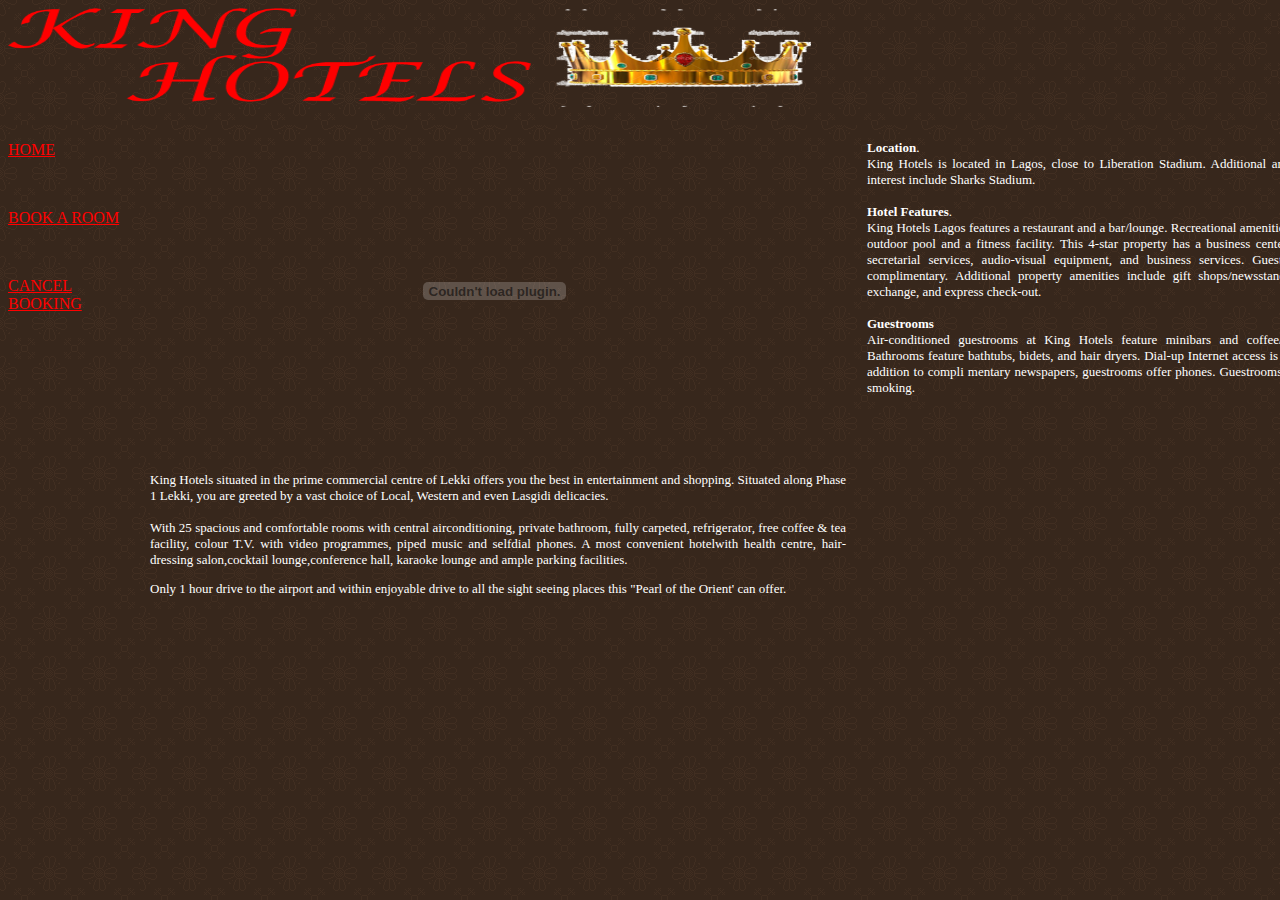
<file: web/index.html>
<!DOCTYPE html PUBLIC "-//W3C//DTD XHTML 1.0 Frameset//EN" "http://www.w3.org/TR/xhtml1/DTD/xhtml1-frameset.dtd">
<html xmlns="http://www.w3.org/1999/xhtml">
<head>
<meta http-equiv="Content-Type" content="text/html; charset=iso-8859-1" />
<title>King Hotels</title>
</head>

<frameset rows="125,*" cols="*" frameborder="no" border="0" framespacing="0">
  <frame src="bana.html" name="topFrame" scrolling="No" noresize="noresize" id="topFrame" title="topFrame" />
  <frameset rows="*" cols="140,*" framespacing="0" frameborder="no" border="0">
    <frame src="menu.html" name="leftFrame" scrolling="No" noresize="noresize" id="leftFrame" title="leftFrame" />
    <frame src="main.html" name="mainFrame" id="mainFrame" title="mainFrame" />
  </frameset>
</frameset>
<noframes><body>
</body>
</noframes></html>
</file>
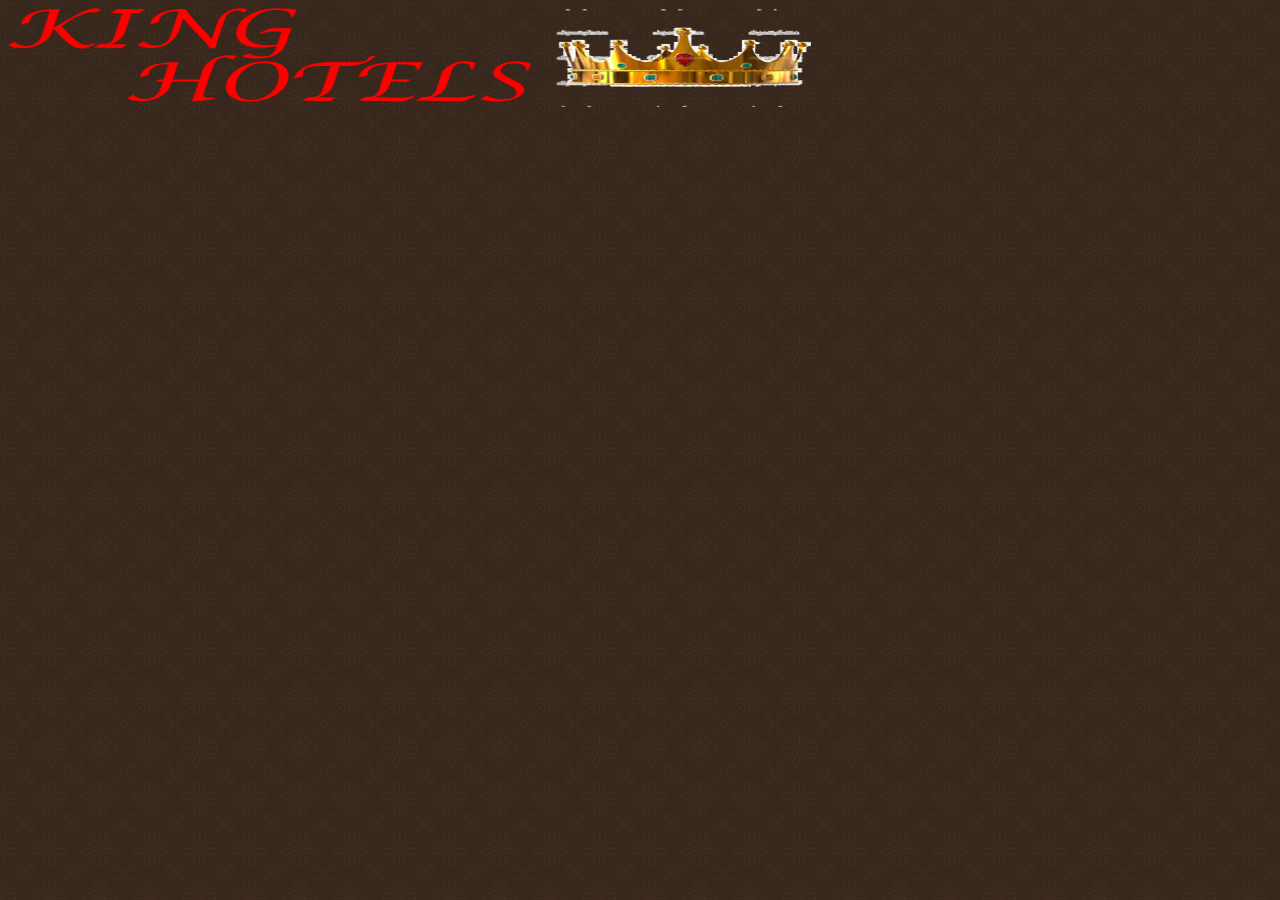
<file: web/bana.html>
<!DOCTYPE html PUBLIC "-//W3C//DTD XHTML 1.0 Transitional//EN" "http://www.w3.org/TR/xhtml1/DTD/xhtml1-transitional.dtd">
<html xmlns="http://www.w3.org/1999/xhtml">
<head>
<meta http-equiv="Content-Type" content="text/html; charset=iso-8859-1" />
<title>King Hotels</title><style type="text/css">
<!--
body {
	background-image: url(IMG/body-bg.gif);
}
-->
</style></head>

<body>
<img src="IMG/BANNA.png" width="803" height="99" />
</body>
</html>
</file>
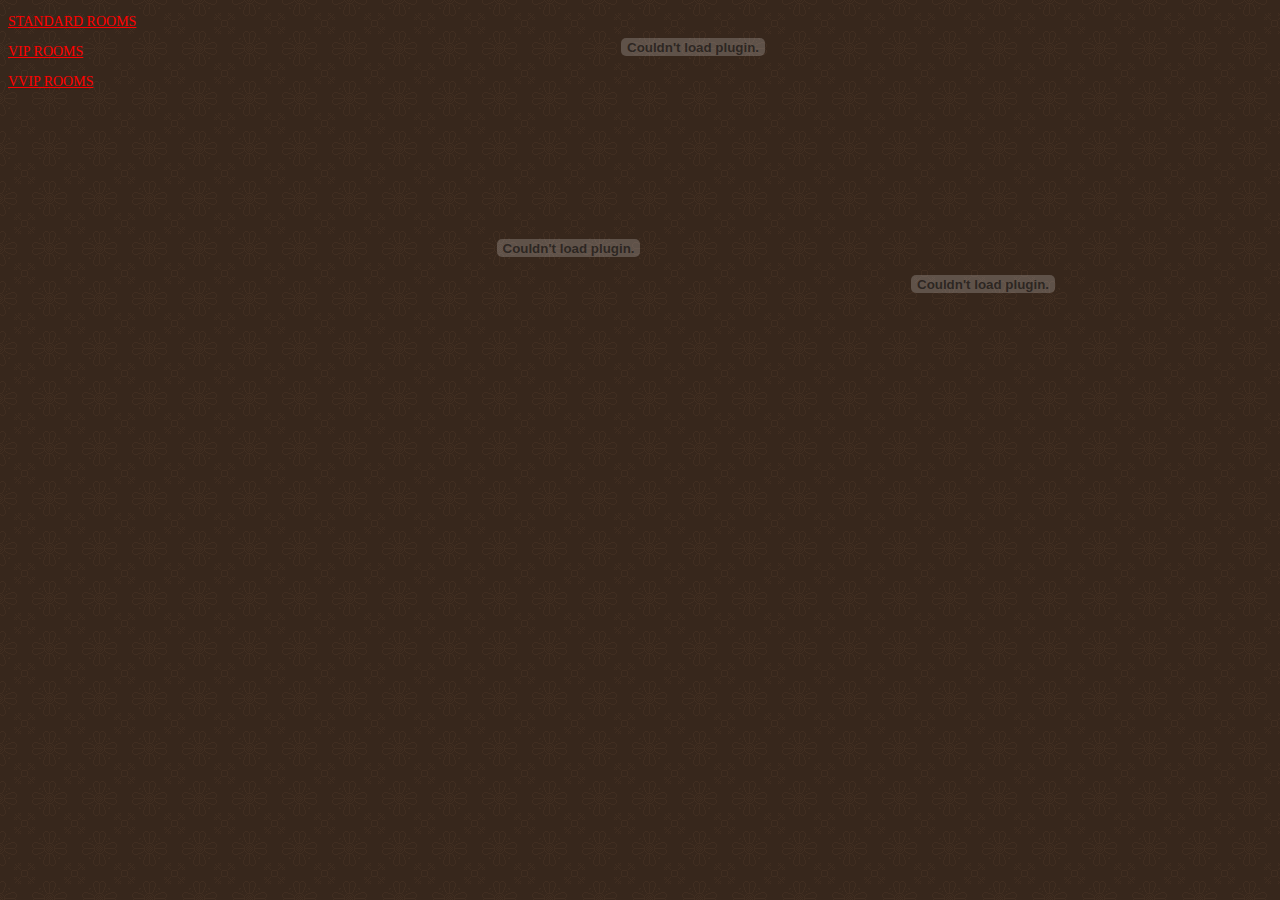
<file: web/book.html>
<!DOCTYPE html PUBLIC "-//W3C//DTD XHTML 1.0 Transitional//EN" "http://www.w3.org/TR/xhtml1/DTD/xhtml1-transitional.dtd">
<html xmlns="http://www.w3.org/1999/xhtml">
<head>
<meta http-equiv="Content-Type" content="text/html; charset=iso-8859-1" />
<title>Untitled Document</title>
<style type="text/css">
<!--
.style4 {font-family: "Lucida Calligraphy"; font-size: 14px; }
#Layer1 {
	position:absolute;
	left:412px;
	top:98px;
	width:308px;
	height:292px;
	z-index:1;
}
#Layer2 {
	position:absolute;
	left:783px;
	top:99px;
	width:390px;
	height:316px;
	z-index:2;
}
#Layer3 {
	position:absolute;
	left:458px;
	top:22px;
	width:444px;
	height:51px;
	z-index:3;
}
body {
	background-image: url(IMG/body-bg.gif);
}
.style5 {color: #FF0000}
-->
</style></head>

<body>
<div id="Layer1">
  <object classid="clsid:D27CDB6E-AE6D-11cf-96B8-444553540000" codebase="http://download.macromedia.com/pub/shockwave/cabs/flash/swflash.cab#version=7,0,19,0" width="313" height="300">
    <param name="movie" value="IMG/book.swf" />
    <param name="quality" value="high" />
    <embed src="IMG/book.swf" quality="high" pluginspage="http://www.macromedia.com/go/getflashplayer" type="application/x-shockwave-flash" width="313" height="300"></embed>
  </object>
</div>
<div id="Layer2">
  <object classid="clsid:D27CDB6E-AE6D-11cf-96B8-444553540000" codebase="http://download.macromedia.com/pub/shockwave/cabs/flash/swflash.cab#version=7,0,19,0" width="400" height="370">
    <param name="movie" value="IMG/book1.swf" />
    <param name="quality" value="high" />
    <embed src="IMG/book1.swf" quality="high" pluginspage="http://www.macromedia.com/go/getflashplayer" type="application/x-shockwave-flash" width="400" height="370"></embed>
  </object>
</div>
<div id="Layer3">
  <object classid="clsid:D27CDB6E-AE6D-11cf-96B8-444553540000" codebase="http://download.macromedia.com/pub/shockwave/cabs/flash/swflash.cab#version=7,0,19,0" width="470" height="50">
    <param name="movie" value="IMG/newbest.swf" />
    <param name="quality" value="high" />
    <embed src="IMG/newbest.swf" quality="high" pluginspage="http://www.macromedia.com/go/getflashplayer" type="application/x-shockwave-flash" width="470" height="50"></embed>
  </object>
</div>
<p class="style4"><a href="standard room.html" target="_self" class="style5">STANDARD ROOMS</a></p>
<p class="style4"><a href="vipBook.html" target="_self" class="style5">VIP ROOMS</a></p>
<p class="style4"><a href="vvip room.html" target="_self" class="style5">VVIP ROOMS</a></p>
</body>









</html>
</file>
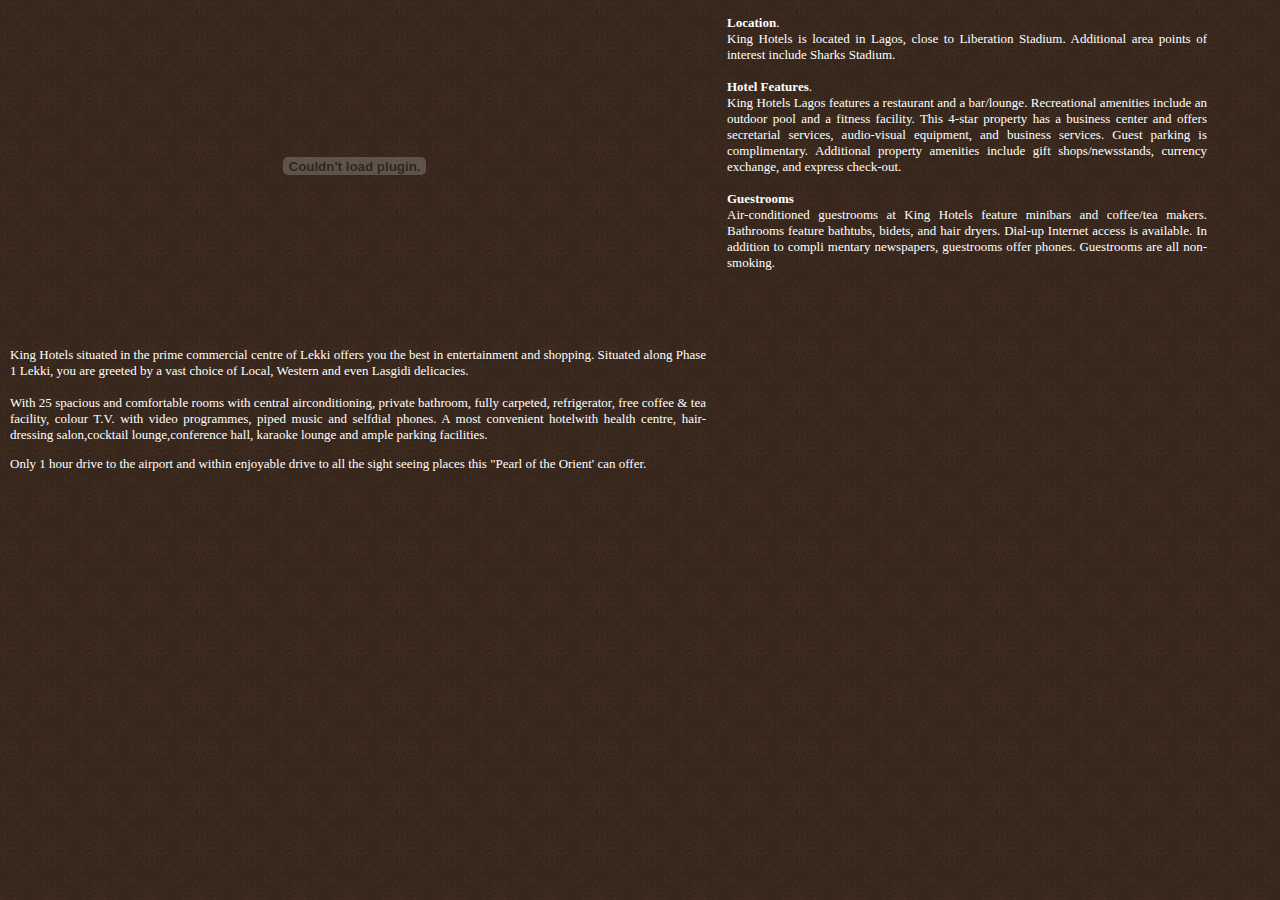
<file: web/main.html>
<!DOCTYPE html PUBLIC "-//W3C//DTD XHTML 1.0 Transitional//EN" "http://www.w3.org/TR/xhtml1/DTD/xhtml1-transitional.dtd">
<html xmlns="http://www.w3.org/1999/xhtml">
<head>
<meta http-equiv="Content-Type" content="text/html; charset=iso-8859-1" />
<title>Untitled Document</title>
<style type="text/css">
<!--
.style9 {
	font-size: 14.5px;
	font-family: "Lucida Calligraphy";
}
#Layer1 {
	position:absolute;
	left:727px;
	top:2px;
	width:480px;
	height:276px;
	z-index:1;
}
.style10 {font-size: 13px; font-family: "Lucida Calligraphy"; }
#Layer2 {
	position:absolute;
	left:10px;
	top:334px;
	width:696px;
	height:185px;
	z-index:2;
}
.style11 {
	font-size: 13px;
	color: #FFFFFF;
}
.style12 {font-family: "Lucida Calligraphy"}
body {
	background-image: url(IMG/body-bg.gif);
}
.style13 {color: #FFFFFF}
-->
</style>
</head>

<body>
<div class="style10" id="Layer1">
  <p align="justify" class="style13"><strong>Location</strong>.<br />
    King Hotels is located in Lagos, close to Liberation Stadium. Additional area points of interest include Sharks Stadium.<br />
    <strong><br />
    Hotel Features</strong>.<br />
    King Hotels Lagos features a restaurant and a bar/lounge. Recreational amenities include an outdoor pool and a fitness facility. This 4-star property has a business center and offers secretarial services, audio-visual equipment, and business services. Guest parking is complimentary. Additional property amenities include gift shops/newsstands, currency exchange, and express check-out.<br />
    <br />
    <strong>Guestrooms<br />
    </strong>Air-conditioned guestrooms at King Hotels feature minibars and coffee/tea makers. Bathrooms feature bathtubs, bidets, and hair dryers. Dial-up Internet access is available. In addition to compli mentary newspapers, guestrooms offer phones. Guestrooms are all non-smoking. </p>
</div>
<div class="style11" id="Layer2">
  <p align="justify" class="style12">King Hotels situated in the prime commercial
    centre of Lekki offers you the best in entertainment and shopping. Situated along Phase 1 Lekki, you are greeted by a vast choice of Local, Western and even 
    Lasgidi delicacies.<br />
    <br />
    With 25 spacious and comfortable rooms with central airconditioning,
    private bathroom, fully carpeted, refrigerator, free coffee &amp; tea facility, colour T.V. with 
    video programmes, piped music and selfdial phones. A most convenient hotelwith health 
    centre, hair-dressing salon,cocktail lounge,conference hall, karaoke lounge and ample parking facilities. </p>
  <p align="justify" class="style12">Only 1 hour drive to the airport and within enjoyable drive to all the sight 
    seeing places this &quot;Pearl of the Orient' can offer. </p>
</div>
<p>
  <object classid="clsid:D27CDB6E-AE6D-11cf-96B8-444553540000" codebase="http://download.macromedia.com/pub/shockwave/cabs/flash/swflash.cab#version=7,0,19,0" width="693" height="300">
    <param name="movie" value="IMG/HMbanner.swf" />
    <param name="quality" value="high" /><param name="SCALE" value="exactfit" />
    <embed src="IMG/HMbanner.swf" width="693" height="300" quality="high" pluginspage="http://www.macromedia.com/go/getflashplayer" type="application/x-shockwave-flash" scale="exactfit"></embed>
  </object>
</p>
<p class="style9">&nbsp;</p>
</body>
</html>
</file>
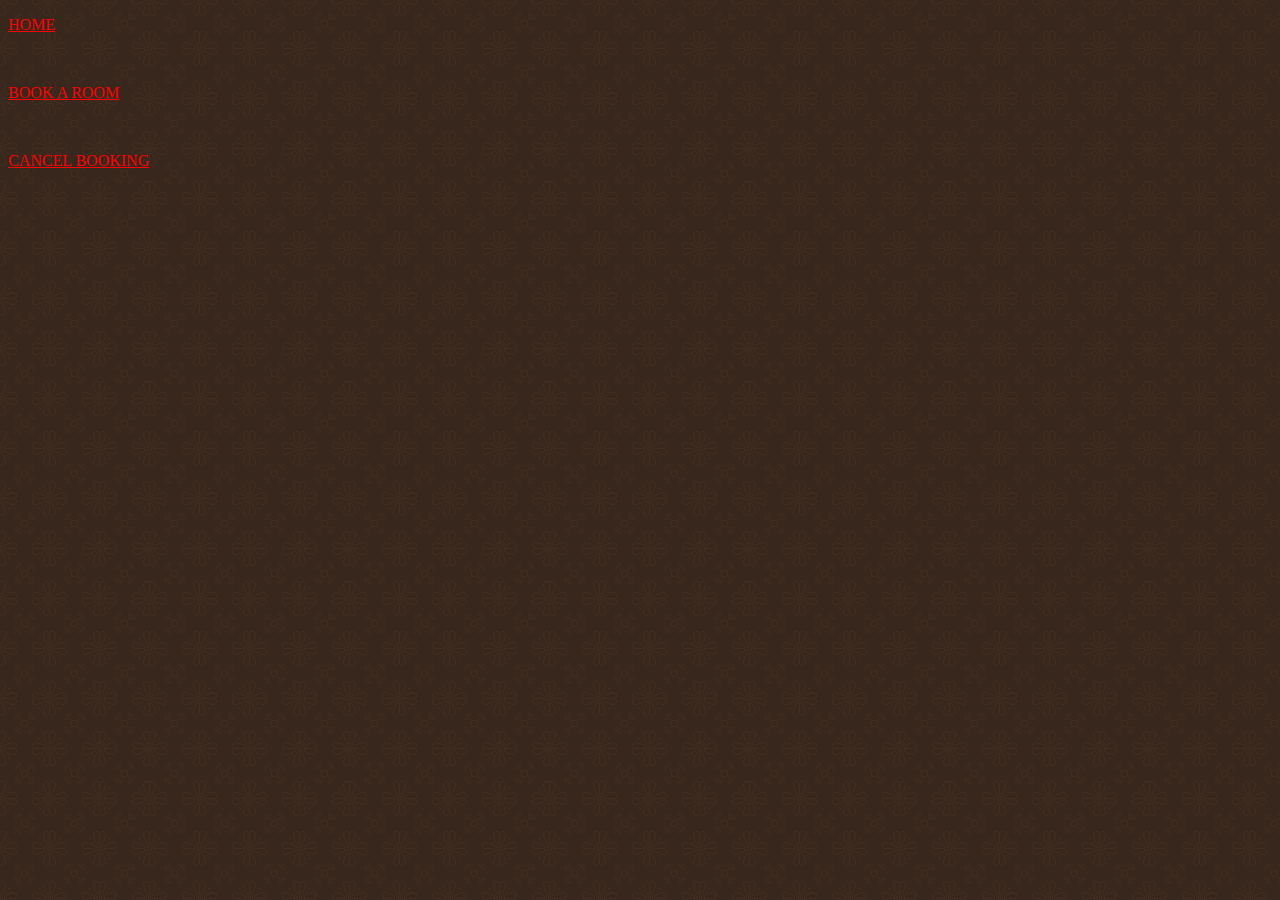
<file: web/menu.html>
<!DOCTYPE html PUBLIC "-//W3C//DTD XHTML 1.0 Transitional//EN" "http://www.w3.org/TR/xhtml1/DTD/xhtml1-transitional.dtd">
<html xmlns="http://www.w3.org/1999/xhtml">
<head>
<meta http-equiv="Content-Type" content="text/html; charset=iso-8859-1" />
<title>Untitled Document</title>
<style type="text/css">
<!--
.style2 {
	font-family: "Lucida Calligraphy";
	color: #FF0000;
}
.style3 {color: #FF0000}
.style4 {font-family: "Lucida Calligraphy"; color: #FF0000; }
body {
	background-image: url(IMG/body-bg.gif);
}
.style5 {color: #FF0000}
-->
</style></head>

<body>
<p class="style2"><a href="index.html" target="_parent" class="style5">HOME</a></p>
<p class="style2">&nbsp;</p>
<p class="style2"><span class="style5"><a href="book.html" target="mainFrame" class="style3">BOOK A ROOM</a></span></p>
<p class="style2">&nbsp;</p>
<p class="style4"><a href="Cancel Booking.jsp" target="mainFrame" class="style2">CANCEL BOOKING</a></p>
<p class="style2">&nbsp;</p>
</body>




</html>
</file>
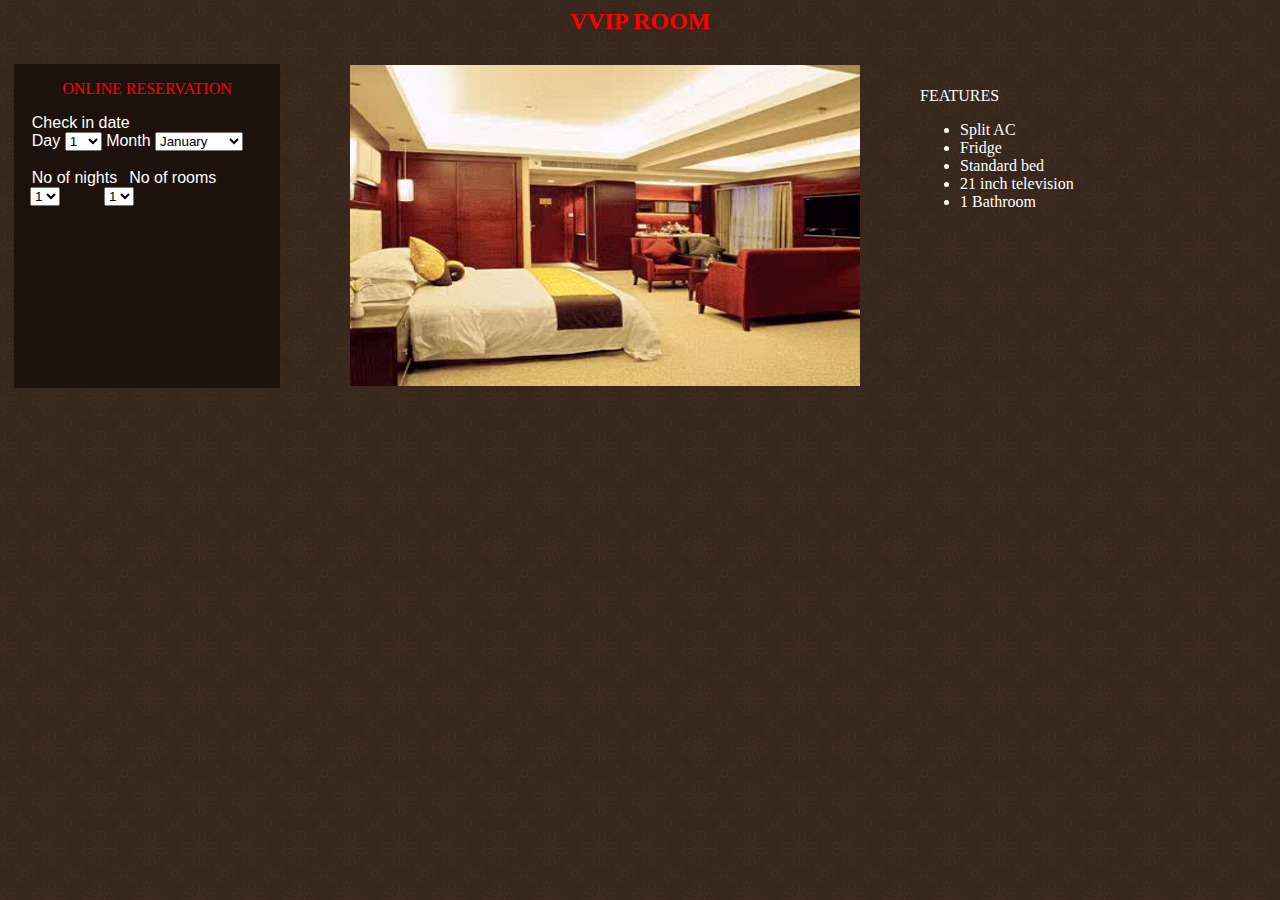
<file: web/vvip room1.html>
<!DOCTYPE html PUBLIC "-//W3C//DTD XHTML 1.0 Transitional//EN" "http://www.w3.org/TR/xhtml1/DTD/xhtml1-transitional.dtd">
<html xmlns="http://www.w3.org/1999/xhtml">
<head>
<meta http-equiv="Content-Type" content="text/html; charset=iso-8859-1" />
<title>Untitled Document</title>
<style type="text/css">
<!--
.style2 {font-family: "Lucida Calligraphy"}
.style3 {font-family: Arial, Helvetica, sans-serif}
#Layer1 {	position:absolute;
	left:14px;
	top:64px;
	width:266px;
	height:324px;
	z-index:1;
}
#Layer3 {	position:absolute;
	left:920px;
	top:71px;
	width:199px;
	height:320px;
	z-index:3;
}
#Layer2 {	position:absolute;
	left:350px;
	top:65px;
	width:508px;
	height:322px;
	z-index:2;
}
.style1 {
	font-family: "Lucida Calligraphy";
	font-size: 24px;
	font-weight: bold;
	color: #FF0000;
}
body {
	background-image: url(IMG/body-bg.gif);
}
.style4 {color: #FFFFFF}
.style5 {font-family: "Lucida Calligraphy"; color: #FFFFFF; }
.style6 {color: #FF0000}
.box {background:#1d110b;width:100%}
.box .inner {padding:21px 30px 30px 28px}
-->
</style>
<script type="text/JavaScript">
<!--
function MM_jumpMenu(targ,selObj,restore){ //v3.0
  eval(targ+".location='"+selObj.options[selObj.selectedIndex].value+"'");
  if (restore) selObj.selectedIndex=0;
}
//-->
</script>
</head>

<body>
<div class="box" id="Layer1">
  <p>
    <label>
    <div align="center"><span class="style6">ONLINE RESERVATION </span></div>
    </label>
  </p>
  <form id="form1" name="form1" method="post" action="">
    <span class="style4">
    <label><span class="style3"> &nbsp;&nbsp;&nbsp;&nbsp;Check in date </span><br />
      <span class="style3">&nbsp;&nbsp;&nbsp;&nbsp;Day
        <select name="select">
          <option selected="selected">1</option>
          <option>2</option>
          <option>3</option>
          <option>4</option>
          <option>5</option>
          <option>6</option>
          <option>7</option>
          <option>8</option>
          <option>9</option>
          <option>10</option>
          <option>11</option>
          <option>12</option>
          <option>13</option>
          <option>14</option>
          <option>15</option>
          <option>16</option>
          <option>17</option>
          <option>18</option>
          <option>19</option>
          <option>20</option>
          <option>21</option>
          <option>22</option>
          <option>23</option>
          <option>24</option>
          <option>25</option>
          <option>26</option>
          <option>27</option>
          <option>28</option>
          <option>29</option>
          <option>30</option>
        </select>
        Month
        <select name="select2">
          <option selected="selected">January</option>
          <option>Febuary</option>
          <option>March</option>
          <option>April</option>
          <option>May</option>
          <option>June</option>
          <option>July</option>
          <option>August</option>
          <option>September</option>
          <option>October</option>
          <option>November</option>
          <option>December</option>
        </select>
      </span> </label>
    <br />
    <br />
    <span class="style3">&nbsp;&nbsp;&nbsp;&nbsp;No of nights</span></span> <span class="style4">&nbsp;&nbsp;<span class="style3">No of rooms </span><br />
    &nbsp;&nbsp;&nbsp;
    <select name="menu1" onchange="MM_jumpMenu('parent',this,0)">
      <option>1</option>
      <option>2</option>
    </select>
&nbsp;
    &nbsp;&nbsp;&nbsp;&nbsp;&nbsp;&nbsp;&nbsp;
         <select name="menu2" onchange="MM_jumpMenu('parent',this,0)">
           <option>1</option>
           <option>2</option>
           <option>3</option>
           <option>4</option>
         </select>
    </span>
         <br />
  </form>
</div>
<div id="Layer3">
  <p><span class="style5">FEATURES</span></p>
  <ul class="style5">
    <li>Split AC</li>
    <li>Fridge</li>
    <li>Standard bed</li>
    <li>21 inch television</li>
    <li>1 Bathroom </li>
  </ul>
</div>
<div id="Layer2"><img src="IMG/vvroom.png" width="510" height="321" /></div>
<div align="center"><span class="style1">VVIP ROOM </span> </div>
</body>
</html>
</file>
